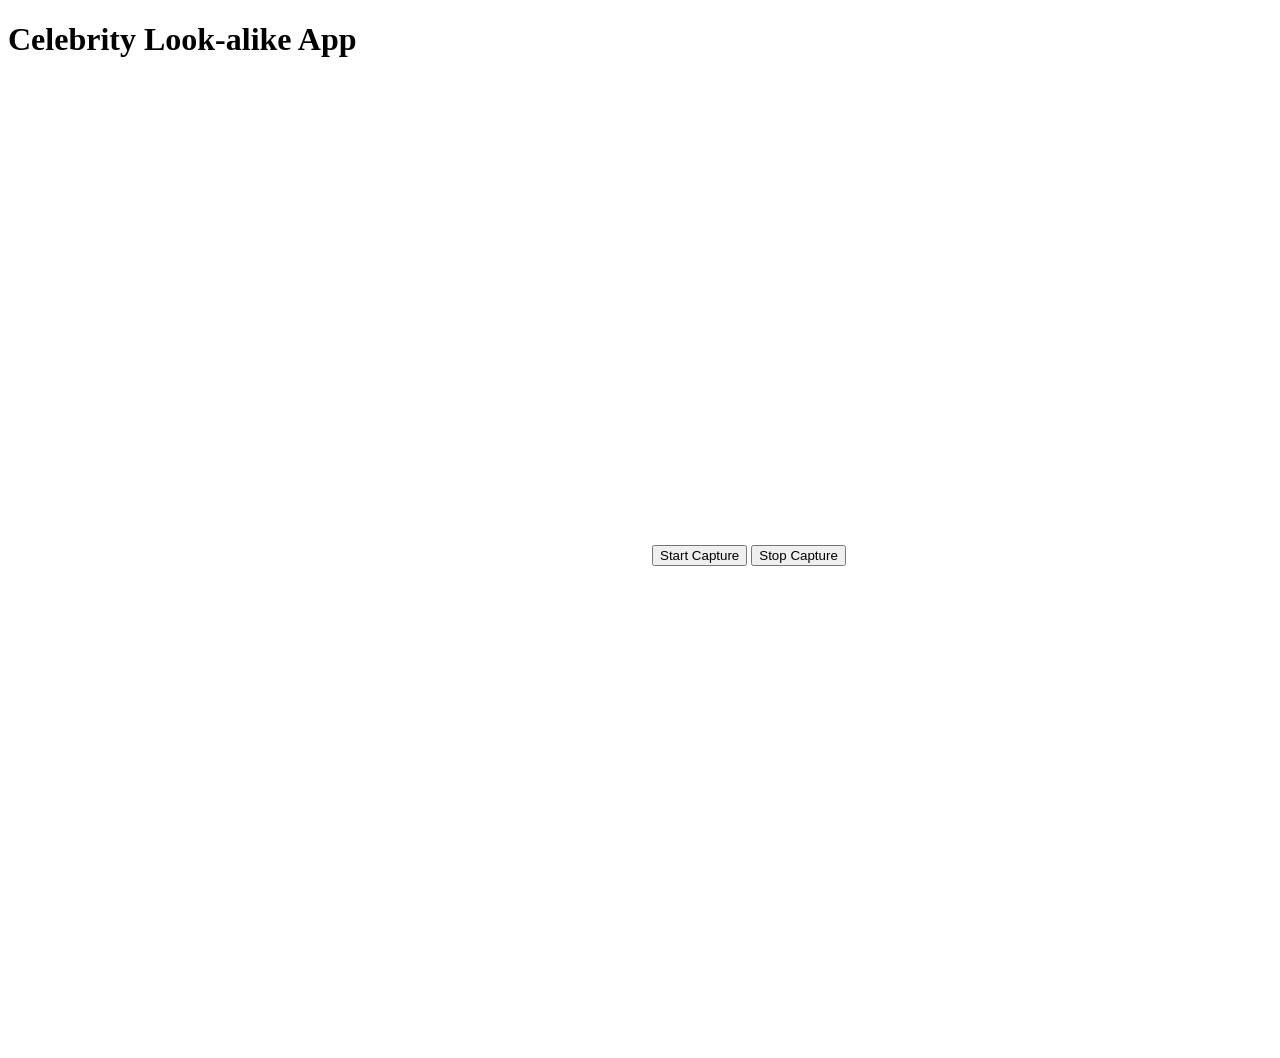
<file: app/templates/index.html>
<!-- templates/index.html -->

<!DOCTYPE html>
<html lang="en">

<head>
    <meta charset="UTF-8">
    <meta name="viewport" content="width=device-width, initial-scale=1.0">
    <title>Celebrity Look-alike App</title>
</head>

<body>
    <h1>Celebrity Look-alike App</h1>
    <video id="video" width="640" height="480" autoplay></video>
    <button id="startCapture">Start Capture</button>
    <button id="stopCapture">Stop Capture</button>
    <canvas id="canvas" width="640" height="480"></canvas>
    <div id="results"></div>

    <script>
        const video = document.getElementById('video');
        const canvas = document.getElementById('canvas');
        const startCaptureBtn = document.getElementById('startCapture');
        const stopCaptureBtn = document.getElementById('stopCapture');
        const resultsDiv = document.getElementById('results');

        let captureInProgress = false;

        startCaptureBtn.addEventListener('click', () => {
            captureInProgress = true;
            startCapture();
        });

        stopCaptureBtn.addEventListener('click', () => {
            captureInProgress = false;
        });

        async function startCapture() {
            const stream = await navigator.mediaDevices.getUserMedia({ video: {} });
            video.srcObject = stream;

            const canvasContext = canvas.getContext('2d');

            function captureFrame() {
                if (captureInProgress) {
                    canvasContext.drawImage(video, 0, 0, canvas.width, canvas.height);

                    // Get the image data as a Uint8Array (binary buffer)
                    canvas.toBlob(blob => {
                        const reader = new FileReader();
                        reader.onloadend = () => {
                            const imageData = new Uint8Array(reader.result);
                            // Send the frame data to the server
                            fetch('/process_frame', {
                                method: 'POST',
                                headers: {
                                    'Content-Type': 'application/json',
                                },
                                body: JSON.stringify({ frame: imageData }),
                            })
                                .then(response => response.json())
                                .then(data => {
                                    resultsDiv.innerHTML = `Look-alike: ${data.look_alike}`;
                                    captureFrame();
                                })
                                .catch(error => console.error('Error:', error));
                        };
                        reader.readAsArrayBuffer(blob);
                    }, 'image/jpeg');
                } else {
                    stream.getTracks().forEach(track => track.stop());
                    video.srcObject = null;
                }
            }

            captureFrame();
        }

    </script>
</body>

</html>
</file>
